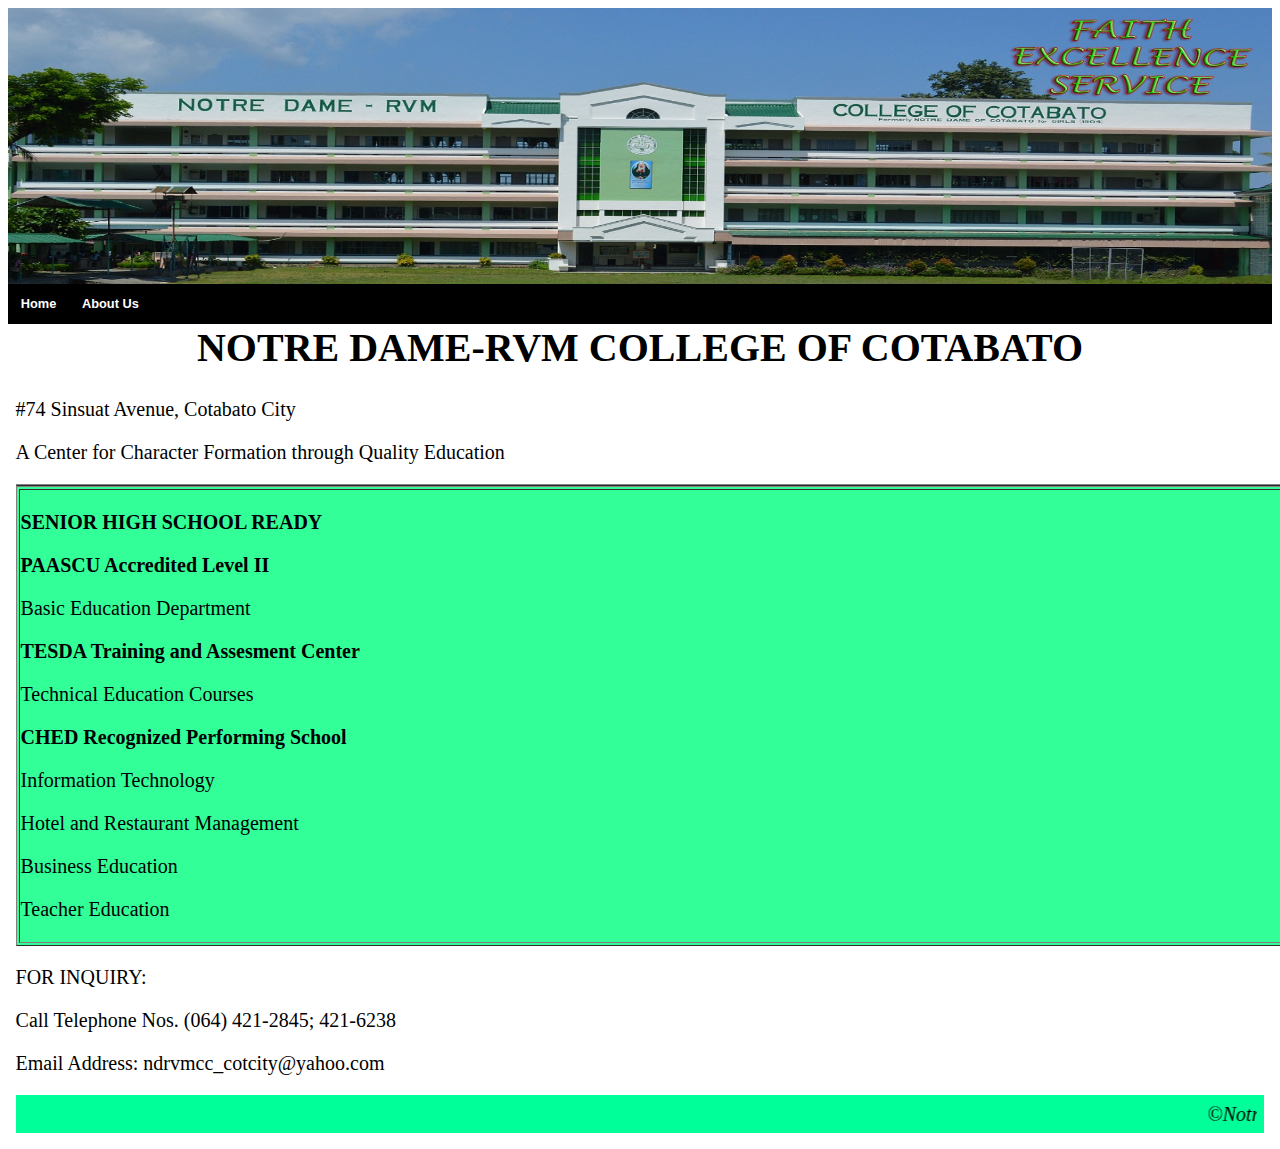
<file: index.html>
<!DOCTYPE html PUBLIC "-//W3C//DTD XHTML 1.0 Transitional//EN" "http://www.w3.org/TR/xhtml1/DTD/xhtml1-transitional.dtd">
<html xmlns="http://www.w3.org/1999/xhtml">
<head>
<meta http-equiv="Content-Type" content="text/html; charset=utf-8" />
<link rel="stylesheet" type="text/css" href="style.css"/>
<title>NDRVMCC</title>
</head>

<body style="background-repeat:no-repeat; background-size:cover;">
<div class="container">
<div>

<img src="DSC_0059 copy.jpg" width="100%" height="276"/>

</div>
<div class="mainmenu">
<ul>
      <li class="li_nc"><a href="index.html" >Home</a></li>
      <li class="li_hc"><a href="About Us.html" >About Us</a></li>
     
    </ul></li>
</ul>
</div>
<div id="content">
<table width="1319" border="1" bgcolor="#33FF99">
<h1><center>NOTRE DAME-RVM COLLEGE OF COTABATO</center></h1>
<p> #74 Sinsuat Avenue, Cotabato City </p>
<p>A Center for Character Formation through Quality Education </p>
<table width="1319" height="410" border="1" bgcolor="#33FF99">
  <tr>
    <td width="1309"><p><strong>SENIOR HIGH SCHOOL READY</strong></p>
      <p><strong>PAASCU Accredited Level II</strong></p>
      <p> Basic Education Department</p>
      <p><strong>TESDA Training and Assesment Center</strong></p>
      <p>Technical Education Courses</p>
      <p><strong>CHED Recognized Performing School</strong></p>
      <p>Information Technology</p>
      <p>Hotel and Restaurant Management</p>
      <p>Business Education</p>
      <p>Teacher Education</p></td>
  </tr>
</table>
<p>FOR INQUIRY: </p>
<p> Call Telephone Nos. (064) 421-2845; 421-6238</p>
<p>Email Address: ndrvmcc_cotcity@yahoo.com</p>
<footer style=" background-color:#0F9;>
 color:#FFF; font-size:20px; font-style:oblique; padding: 0.2cm 0.2cm 0.2cm 0.2cm"><marquee direction="left">&copy;Notre Dame RVM College Cotabato</marquee></footer>
</body>
</html>
</file>
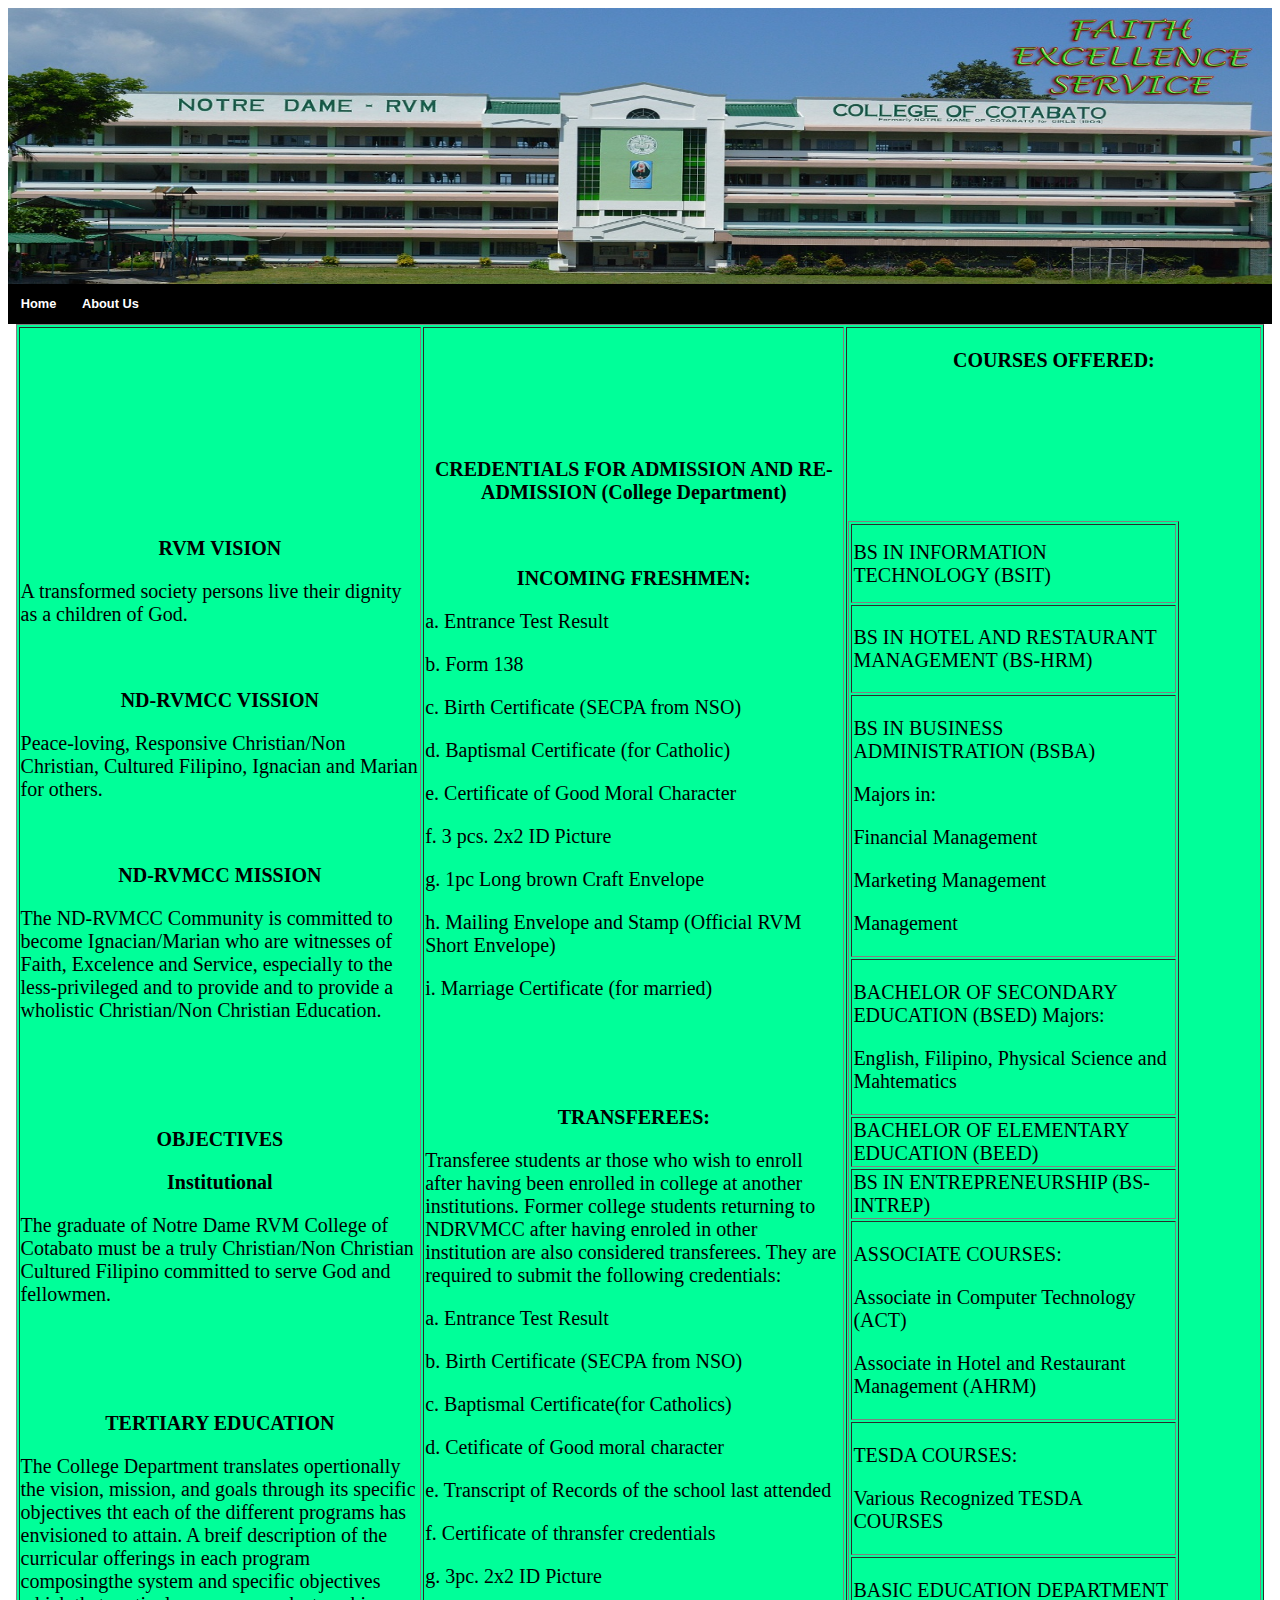
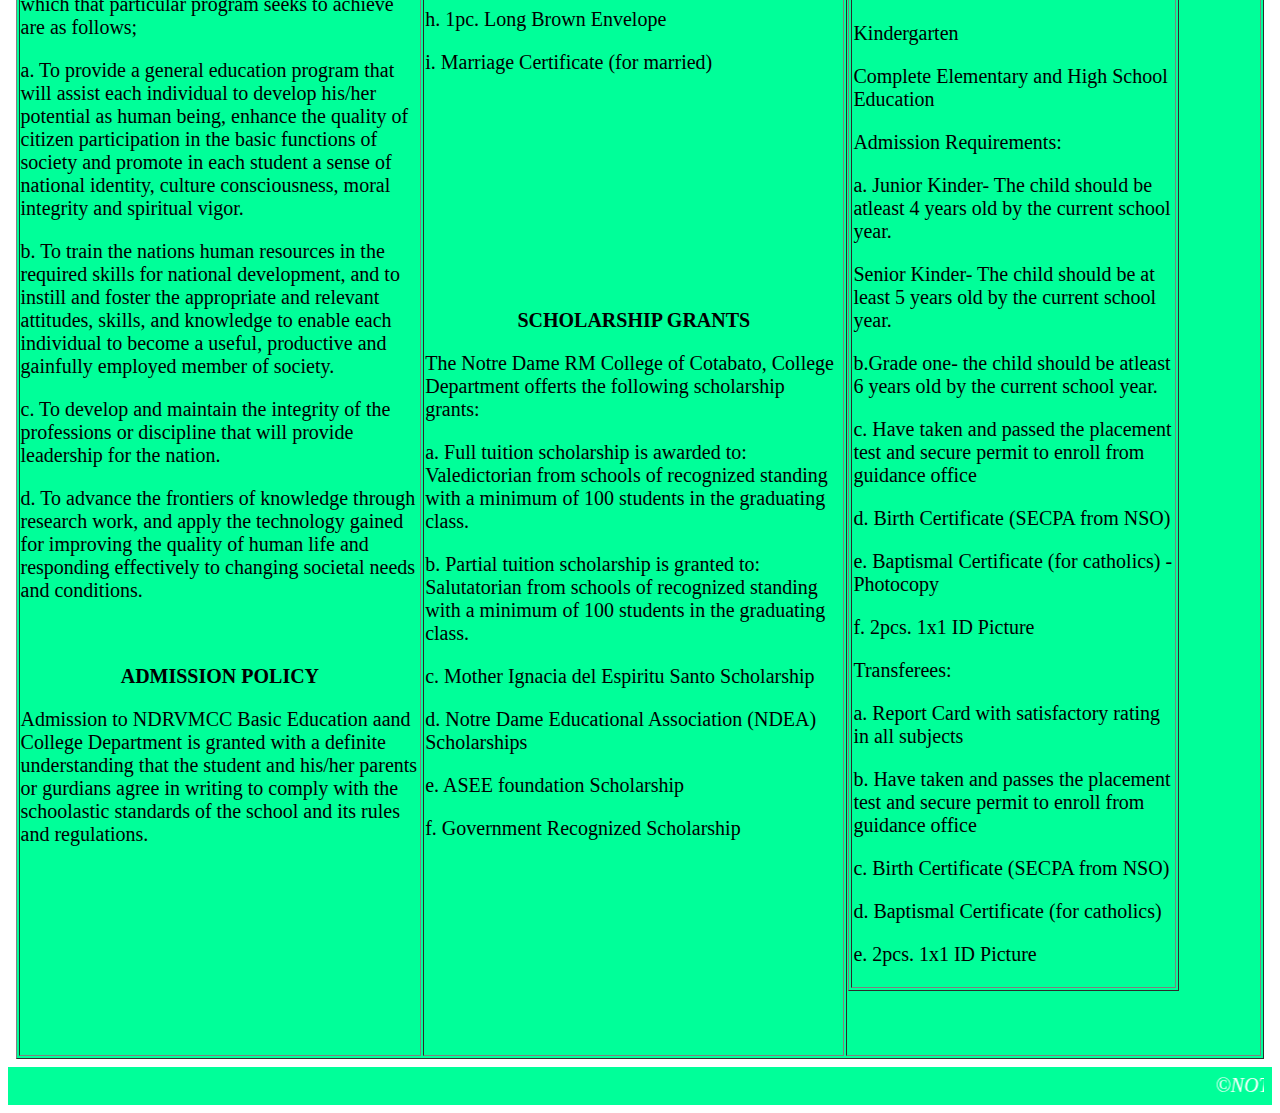
<file: About Us.html>
<!DOCTYPE html PUBLIC "-//W3C//DTD XHTML 1.0 Transitional//EN" "http://www.w3.org/TR/xhtml1/DTD/xhtml1-transitional.dtd">
<html xmlns="http://www.w3.org/1999/xhtml">
<head>
<meta http-equiv="Content-Type" content="text/html; charset=utf-8" />
<link rel="stylesheet" type="text/css" href="style.css"/>
<title>About Us</title>
</head>

<img src="DSC_0059 copy.jpg" width="100%" height="276"/>
</div>
<div class="mainmenu">
<ul>
    <li class="li_nc"><a href="index.html" >Home</a></li>
    <li class="li_hc"><a href="About Us.html" >About Us</a>
     
    </ul></li>
</ul>
</div>

<div id="content">


<table width="100%" border="1" bg bgcolor="#00FF99">
  <tr>
    <td width="321"><p align="center"><strong>RVM VISION</strong></p>
    <p>A transformed society persons live their dignity as a children of God.</p>
    <p>&nbsp;</p>
    <p align="center"><strong>ND-RVMCC VISSION</strong></p>
    <p>Peace-loving, Responsive Christian/Non Christian, Cultured Filipino, Ignacian and Marian for others.</p>
    <p>&nbsp;</p>
    <p align="center"><strong>ND-RVMCC MISSION</strong></p>
    <p>The ND-RVMCC Community is committed to become Ignacian/Marian who are witnesses of Faith, Excelence and Service, especially to the less-privileged and to provide and to provide a wholistic Christian/Non Christian Education.</p>
    <p>&nbsp;</p>
    <p>&nbsp;</p>
    <p align="center"><strong>OBJECTIVES</strong></p>
    <p align="center"><strong>Institutional</strong></p>
    <p>The graduate of Notre Dame RVM College of Cotabato must be a truly Christian/Non Christian Cultured Filipino committed to serve God and fellowmen.</p>
    <p>&nbsp;</p>
    <p>&nbsp;</p>
    <p align="center"><strong>TERTIARY EDUCATION</strong></p>
    <p>The College Department translates opertionally the vision, mission, and goals through its specific objectives tht each of the different programs has envisioned to attain. A breif description of the curricular offerings in each program composingthe system and specific objectives which that particular program seeks to achieve are as follows;</p>
    <p>a. To provide a general education program that will assist each individual to develop his/her potential as human being, enhance the quality of citizen participation in the basic functions of society and promote in each student a sense of national identity, culture consciousness, moral integrity and spiritual vigor.</p>
    <p>b. To train the nations human resources in the required skills for national development, and to instill and foster the appropriate and relevant attitudes, skills, and knowledge to enable each individual to become a useful, productive and gainfully employed member of society.</p>
    <p>c. To develop and maintain the integrity of the professions or discipline that will provide leadership for the nation.</p>
    <p>d. To advance the frontiers of knowledge through research work, and apply the technology gained for improving the quality of human life and responding effectively to changing societal needs and conditions.</p>
    <p>&nbsp;</p>
    <p align="center"><strong>ADMISSION POLICY</strong></p>
    <p>Admission to NDRVMCC Basic Education aand College Department is granted with a definite understanding that the student and his/her parents or gurdians agree in writing to comply with the schoolastic standards of the school and its rules and regulations.    </p></td>
    <td width="336"><p align="center"><strong>CREDENTIALS FOR ADMISSION AND RE-ADMISSION </strong><strong>(College Department)</strong></p>
      <p>&nbsp;</p>
      <p align="center"><strong>INCOMING FRESHMEN:</strong></p>
    <p>a. Entrance Test Result</p>
    <p>b. Form 138</p>
    <p>c. Birth Certificate (SECPA from NSO)</p>
    <p>d. Baptismal Certificate (for Catholic)</p>
    <p>e. Certificate of Good Moral Character</p>
    <p>f. 3 pcs. 2x2 ID Picture</p>
    <p>g. 1pc Long brown Craft Envelope</p>
    <p>h. Mailing Envelope and Stamp (Official RVM Short Envelope)</p>
    <p>i. Marriage Certificate (for married)</p>
    <p>&nbsp;</p>
    <p>&nbsp;</p>
    <p align="center"><strong>TRANSFEREES:</strong></p>
    <p>Transferee students ar those who wish to enroll after having been enrolled in college at another institutions. Former college students returning to NDRVMCC after having enroled in other institution are also considered transferees. They are required to submit the following credentials:</p>
    <p>a. Entrance Test Result</p>
    <p>b. Birth Certificate (SECPA from NSO)</p>
    <p>c. Baptismal Certificate(for Catholics)</p>
    <p>d. Cetificate of Good moral character</p>
    <p>e. Transcript of Records of the school last attended</p>
    <p>f. Certificate of thransfer credentials</p>
    <p>g. 3pc. 2x2 ID Picture</p>
    <p>h. 1pc. Long Brown Envelope</p>
    <p>i. Marriage Certificate (for married)</p>
    <p>&nbsp;</p>
    <p>&nbsp;</p>
    <p>&nbsp;</p>
    <p>&nbsp;</p>
    <p>&nbsp;</p>
    <p align="center"><strong>SCHOLARSHIP GRANTS</strong></p>
    <p>The Notre Dame RM College of Cotabato, College Department offerts the following scholarship grants:</p>
    <p>a. Full tuition scholarship is awarded to:  Valedictorian from schools of recognized standing with a minimum of 100 students in the graduating class.</p>
    <p>b. Partial tuition scholarship is granted to: Salutatorian from schools of recognized standing with a minimum of 100 students in the graduating class.</p>
    <p>c. Mother Ignacia del Espiritu Santo Scholarship</p>
    <p>d. Notre Dame Educational Association (NDEA) Scholarships</p>
    <p>e. ASEE foundation Scholarship</p>
    <p>f. Government Recognized Scholarship</p>
    <p>&nbsp;</p>
    <p>&nbsp;</p></td>
    <td width="331"><p align="center"><strong>COURSES OFFERED:</strong> </p>
      <p>&nbsp;</p>
      <p>&nbsp;</p>
      <p>&nbsp;</p>
      <table width="331" height="2061" border="1">
        <tr>
          <td width="321" height="75">BS IN INFORMATION TECHNOLOGY (BSIT)</td>
        </tr>
        <tr>
          <td height="84">BS IN HOTEL AND RESTAURANT MANAGEMENT (BS-HRM)</td>
        </tr>
        <tr>
          <td><p>BS IN BUSINESS ADMINISTRATION (BSBA)</p>
          <p>Majors in:</p>
          <p>Financial Management</p>
          <p>Marketing Management</p>
          <p>Management</p></td>
        </tr>
        <tr>
          <td><p>BACHELOR OF SECONDARY EDUCATION (BSED) Majors:</p>
          <p>English, Filipino, Physical Science and Mahtematics</p></td>
        </tr>
        <tr>
          <td>BACHELOR OF ELEMENTARY EDUCATION (BEED)</td>
        </tr>
        <tr>
          <td>BS IN ENTREPRENEURSHIP (BS-INTREP)</td>
        </tr>
        <tr>
          <td><p>ASSOCIATE COURSES:</p>
          <p>Associate in Computer Technology (ACT)</p>
          <p>Associate in Hotel and Restaurant Management (AHRM)</p></td>
        </tr>
        <tr>
          <td><p>TESDA COURSES:</p>
          <p>Various Recognized TESDA COURSES</p></td>
        </tr>
        <tr>
          <td height="146"><p>BASIC EDUCATION DEPARTMENT</p>
          <p>Kindergarten</p>
          <p>Complete Elementary and High School Education</p>
          <p>Admission Requirements:</p>
          <p>a. Junior Kinder- The child should be atleast 4 years old by the current school year.</p>
          <p> Senior Kinder- The child should be at least 5 years old by the current school year.</p>
          <p>b.Grade one- the child should be atleast 6 years old by the current school year.</p>
          <p>c. Have taken and passed the placement test and secure permit to enroll from guidance office</p>
          <p>d. Birth Certificate (SECPA from NSO)</p>
          <p>e. Baptismal Certificate (for catholics) - Photocopy</p>
          <p>f. 2pcs. 1x1 ID Picture</p>
          <p>Transferees:</p>
          <p>a. Report Card with satisfactory rating in all subjects</p>
          <p>b. Have taken and passes the placement test and secure permit to enroll from guidance office</p>
          <p>c. Birth Certificate (SECPA from NSO)</p>
          <p>d. Baptismal Certificate (for catholics)</p>
          <p>e. 2pcs. 1x1 ID Picture</p></td>
        </tr>
  </table>
      <p>&nbsp;</p></td>
  </tr>
</table>
</div>
<footer style=" background-color:#0F9; color:#FFF; font-size:20px; font-style:oblique; padding: 0.2cm 0.2cm 0.2cm 0.2cm"><marquee direction="left">&copy;NOTRE DAME RVM COLLEGE OF COTABATO</marquee></footer>
</div>
</body>
</html>
</file>
<file: style.css>
@charset "utf-8";
<style>
div.container
{
	background-color:#FFF;
	margin: 2cm 2cm 2cm 2cm;
	border:solid 1px #000000;
}
div#logo
{
	margin:auto;

	background-color:#909;
}
div#content
{
	font-family:"Palatino Linotype", "Book Antiqua", Palatino, serif;
	padding: 0.2cm 0.2cm 0.2cm 0.2cm;
	font-size: 20px;
}
.mainmenu{
	float: left;
	width: 100%;
	padding: 0;
}
.mainmenu ul {
	float: left;
	width: 100%;
	list-style: none;
	line-height: 1;
	color:#FFFFFF;
	background-color:#000;
	padding: 0;
	border: solid #000000;
	border-width: 1px 0;
	margin: 0 0 0 0;
}

.mainmenu a, .mainmenu a:visited {
	display: block;
font-family:Verdana, Arial, Helvetica, sans-serif;font-size:0.8em;font-weight:bold;font-style:normal;text-decoration:underline;
	color: #FFFFFF;
	text-decoration: none;
	padding: 1em 1em;
}
.mainmenu ul ul a{
	width:100%;
	height:100%;
}
.mainmenu ul a{
	width:1%;
}


.mainmenu li  {
	float: left;
	margin:0;
	padding:0;
}

.mainmenu ul li {float:left; position:relative;  }
.mainmenu ul li a {white-space:nowrap;}
	
.mainmenu li ul {
	position: absolute;
	left: -999em;
	height: auto;
	width:15em;	
	
	background: linear-gradient(red,black);
	font-weight: normal;
	border-width: 1px;
	margin: 0;
}

.mainmenu li li {
	width:15em ;
}

.mainmenu li li a{
	width:13em ;
}

.mainmenu li ul  {
	margin: 0;
}
.mainmenu li ul ul {
	margin: -2.8em 0 0 13.5em;
}
.ul_ch, 
.mainmenu li:hover ul ul,
.mainmenu li li:hover ul ul,
.mainmenu li li li:hover ul ul,
.mainmenu li li li li:hover ul ul,
.mainmenu li li li li li:hover ul ul
{
	left: -999em;
}
.mainmenu li:hover ul,
.mainmenu li li:hover ul,
.mainmenu li li li:hover ul,
.mainmenu li li li li:hover ul,
.mainmenu li li li li li:hover ul
{
	left: auto;
}
.mainmenu li:hover>ul.ul_ch   
{
	left: auto;
}

.mainmenu li:hover{
	background: #FFF;
}

.mainmenu li:hover a,.mainmenu li:hover a:visited,.mainmenu li:hover a:hover,.mainmenu li a:hover{
	color:#000;
}
.mainmenu li:hover li a, .mainmenu li li:hover li a, 
.mainmenu li li li:hover li a, .mainmenu li li li li:hover li a,
.mainmenu li:hover li a:visited, .mainmenu li li:hover li a:visited, 
.mainmenu li li li:hover li a:visited, .mainmenu li li li li:hover li a:visited
{
	color:#FFFFFF;
}
.mainmenu li li:hover, .mainmenu li li li:hover, 
.mainmenu li li li li:hover , .mainmenu li li li li li:hover , .mainmenu li li li li li li:hover 
{
	background: #00FFFF;
	z-index:9999;
}
.mainmenu li li:hover a,.mainmenu li li li:hover a, 
.mainmenu li li li li:hover a, .mainmenu li li li li li:hover a
{
	color: #FF00FF; 
}

.mainmenu ul ul a, .mainmenu ul ul a:visited,
.mainmenu li li a, .mainmenu li li a:visited
{
	color: #FFFFFF;
}
.mainmenu ul ul a:hover,
.mainmenu li:hover li:hover a,.mainmenu li:hover li:hover a:visited ,
.mainmenu li:hover li:hover li:hover a,.mainmenu li:hover li:hover li:hover a:visited,
.mainmenu li:hover li:hover li:hover li:hover a,.mainmenu li:hover li:hover li:hover li:hover a:visited ,
.mainmenu li:hover li:hover li:hover li:hover li:hover a,.mainmenu li:hover li:hover li:hover li:hover li:hover a:visited,
.mainmenu li:hover li:hover li:hover li:hover li:hover li:hover a,.mainmenu li:hover li:hover li:hover li:hover li:hover li:hover a:visited{
	color: #FF00FF;
}
.mainmenu li:hover li:hover li a,.mainmenu li:hover li:hover li a:visited ,
.mainmenu li:hover li:hover li:hover li a,.mainmenu li:hover li:hover li:hover li a:visited,
.mainmenu li:hover li:hover li:hover li:hover li a,.mainmenu li:hover li:hover li:hover li:hover li a:visited,
.mainmenu li:hover li:hover li:hover li:hover li:hover li a,.mainmenu li:hover li:hover li:hover li:hover li:hover li a:visited{
	color: #FFFFFF;
}

</style>
</style>/* CSS Document */
</file>
